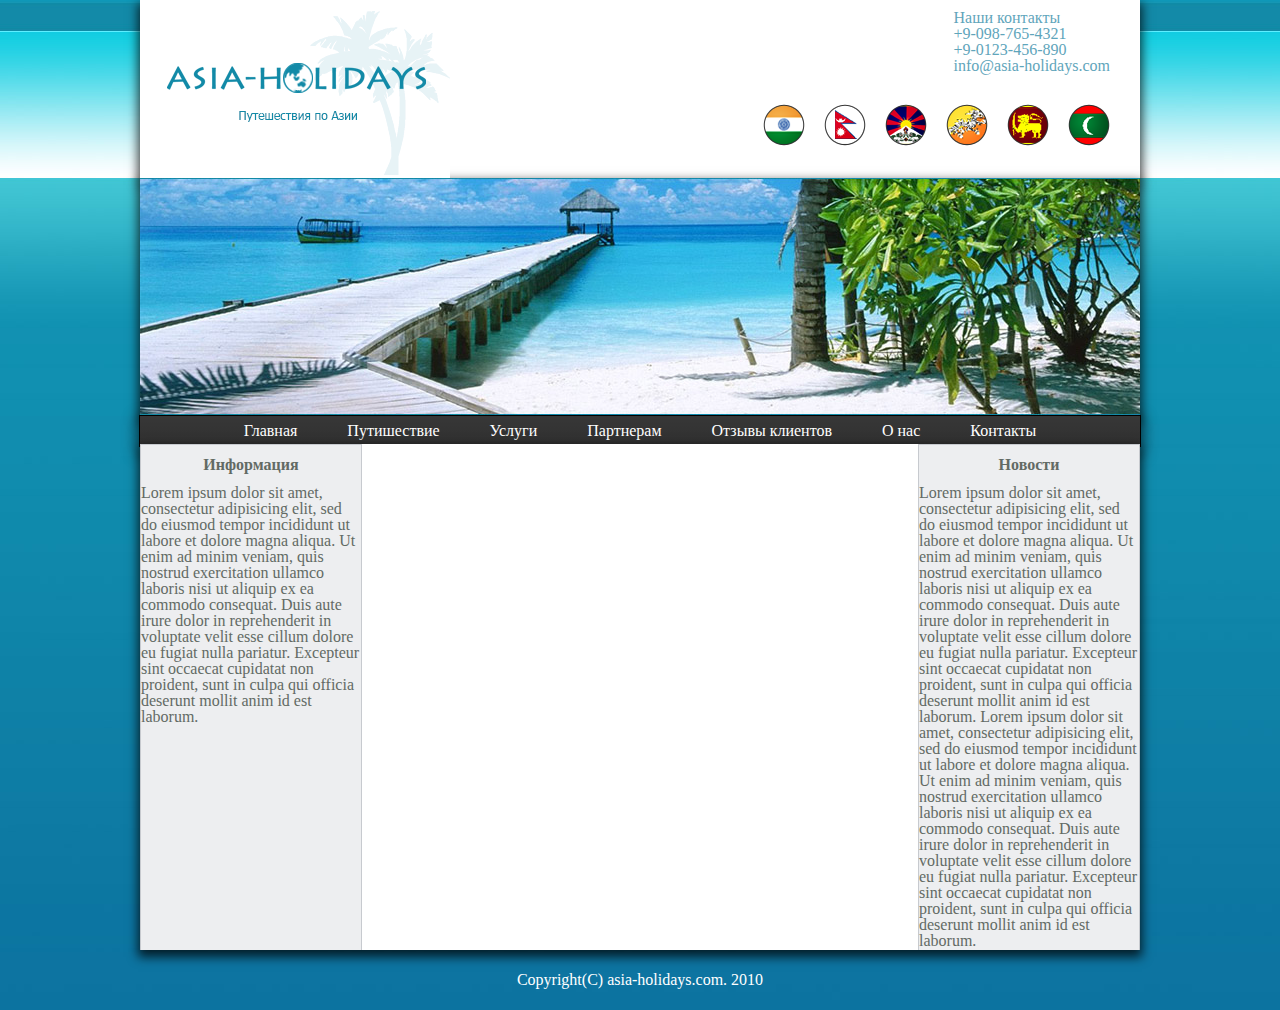
<file: index.html>
<!DOCTYPE html>
<html lang="en">
<head>
  <meta charset="UTF-8">
  <title>hiloday</title>
  <link rel="stylesheet" href="css/reset.css">
  <link rel="stylesheet" href="css/style.css">
</head>
<body>

  <div class="wrapper">
    <div class="header">
      <div class="logo">
        <p>
          <img src="img/logo.png" alt="лого">
        </p>
      </div>
      <div class="logo2">
      <div class="contacts">
					<p>Наши контакты
					<span>+9-098-765-4321</span>
					<span>+9-0123-456-890</span>
					<span>info@asia-holidays.com</span>
					</p>
			</div>
    <div class="countries">
      <ul>
        <li><a href="#"><img src="img/india.png" alt="индия">Индия</a></li>
        <li><a href="#"><img src="img/nepal.png" alt="непал">Непал</a></li>
        <li><a href="#"><img src="img/tibet.png" alt="тибет">Тибет</a></li>
        <li><a href="#"><img src="img/bhutan.png" alt="бутан">Бутан</a></li>
        <li><a href="#"><img src="img/shri-lanka.png" alt="шри-ланка">Шри-ланка</a></li>
        <li><a href="#"><img src="img/maldives.png" alt="мальдивы">Мальдивы</a></li>
      </ul>
    </div>
    </div>
   </div>
  </div>

  <div class="beach">
    <img src="img/centralphoto.jpg" alt="пляж">
  </div>

  <div class="menu">
    <ul>
      <li><a href="#">Главная</a></li>
      <li><a href="#">Путишествие</a>
      <ul class="submenu">
        <li><a href="#">Путишествие 1</a></li>
        <li><a href="#">Путишествие 2</a></li>
        <li><a href="#">Путишествие 3</a></li>
        <li><a href="#">Путишествие 4</a></li>
        <li><a href="#">Путишествие 5</a></li>
      </ul>
      </li>
      <li><a href="#">Услуги</a>
      <ul class="submenu">
        <li><a href="#">Услуги</a></li>
        <li><a href="#">Услуги</a></li>
        <li><a href="#">Услуги</a></li>
        <li><a href="#">Услуги</a></li>
        <li><a href="#">Услуги</a></li>
      </ul>
      </li>
      <li><a href="#">Партнерам</a>
      <ul class="submenu">
        <li><a href="#">Партнерам</a></li>
        <li><a href="#">Партнерам</a></li>
        <li><a href="#">Партнерам</a></li>
        <li><a href="#">Партнерам</a></li>
        <li><a href="#">Партнерам</a></li>
      </ul>
      </li>
      <li><a href="#">Отзывы клиентов</a></li>
      <li><a href="#">О нас</a></li>
      <li><a href="#">Контакты</a></li>
    </ul>
  </div>

<div class="content">
   <div class="left">
     <h3>Информация</h3>
     Lorem ipsum dolor sit amet, consectetur adipisicing elit, sed do eiusmod tempor incididunt ut labore et dolore magna aliqua. Ut enim ad minim veniam, quis nostrud exercitation ullamco laboris nisi ut aliquip ex ea commodo consequat. Duis aute irure dolor in reprehenderit in voluptate velit esse cillum dolore eu fugiat nulla pariatur. Excepteur sint occaecat cupidatat non proident, sunt in culpa qui officia deserunt mollit anim id est laborum.
   </div>

   <div class="center">

   </div>

   <div class="right">
     <h3>Новости</h3>
     Lorem ipsum dolor sit amet, consectetur adipisicing elit, sed do eiusmod tempor incididunt ut labore et dolore magna aliqua. Ut enim ad minim veniam, quis nostrud exercitation ullamco laboris nisi ut aliquip ex ea commodo consequat. Duis aute irure dolor in reprehenderit in voluptate velit esse cillum dolore eu fugiat nulla pariatur. Excepteur sint occaecat cupidatat non proident, sunt in culpa qui officia deserunt mollit anim id est laborum. Lorem ipsum dolor sit amet, consectetur adipisicing elit, sed do eiusmod tempor incididunt ut labore et dolore magna aliqua. Ut enim ad minim veniam, quis nostrud exercitation ullamco laboris nisi ut aliquip ex ea commodo consequat. Duis aute irure dolor in reprehenderit in voluptate velit esse cillum dolore eu fugiat nulla pariatur. Excepteur sint occaecat cupidatat non proident, sunt in culpa qui officia deserunt mollit anim id est laborum.
   </div>
</div>

   <div class="footer">
    <p>Copyright(C) asia-holidays.com. 2010</p>
   </div>

</body>
</html>
</file>
<file: css/style.css>
* {
    margin: 0;
    padding: 0;
}

body {
    background: #0c739f;
    background-image: url('../img/bg.jpg');
    background-repeat: repeat-x;
}

.wrapper {
    width: 1000px;
    margin: 0 auto;
    box-shadow: 0 5px 10px 2px rgba(0, 0, 0, .75);
}

.wrapper::after {
    display: block;
    clear: both;
    content: '';
}

/*HEADER*/

.header {
    padding-right: 30px;
    background: #fff;
}

.logo {
    margin: 0;
    padding: 0;
    float: left;
    background: #fff;
}

.logo2 {
    float: right;
}

.contacts {
    margin: 10px 0 30px 300px;
    color: #5fa5bb;
}

.contacts span {
    display: block;
}

.countries {
    float: right;
}

.countries li {
    display: inline-block;
    margin-left: 15px;
    list-style: none;
    text-align: center;
}

.countries img {
    display: block;
}

.countries a {
    font-size: 8px;
}

.logo::after {
    display: block;
    clear: both;
    content: '';
}

.header::after {
    display: block;
    clear: both;
    content: ' ';
}

.beach {
    width: 1000px;
    margin: 0 auto;
    text-align: center;
    box-shadow: 0 5px 10px 2px rgba(0, 0, 0, .75);
}

.beach::after {
    display: block;
    clear: both;
    content: ' ';
}

.menu > ul {
    display: block;
    width: 1000px;
    margin: -3px auto;
    border: 1px	solid #000;
    background: linear-gradient(to bottom, #373737, #303030);
    list-style: none;
    text-align: center;
    -moz-box-shadow: 0 5px 15px 1px rgba(0, 0, 0, .75);
    -webkit-box-shadow: 0 5px 15px 1px rgba(0, 0, 0, .75);
    box-shadow: 0 5px 15px 1px rgba(0, 0, 0, .75);
}

.menu ul::after {
    display: block;
    clear: both;
    content: '';
}

.menu li {
    display: inline-block;
    position: relative;
    line-height: 30px;
    text-align: center;
}

.menu a {
    display: block;
    padding: 0 23px;
    color: #fff;
    text-align: center;
    text-decoration: none;
}

.menu a:hover {
    color: #fff;
}

.submenu {
    display: none;
    position: absolute;
    width: 115%;
    margin-top: -2px;
    border-top: 1px solid #000;
    background: #303030;
    line-height: 40px;
    box-shadow: 0 5px 15px 1px rgba(0, 0, 0, .75);
    z-index: 1;
}

.submenu > li > a:hover {
    text-decoration: underline;
}

.menu li:hover > .submenu {
    display: block;
}

/*SIDEBAR*/

.content {
    position: relative;
    width: 1000px;
    margin: 0 auto;
    background: #fff;
    box-shadow: 0 5px 10px 2px rgba(0, 0, 0, .75);
    overflow: hidden;
}

.content h3 {
    line-height: 40px;
    text-align: center;
}

.content::after {
    display: block;
    clear: both;
    content: ' ';
}

.left {
    width: 22%;
    margin-bottom: -1500px;
    padding-bottom: 1500px;
    float: left;
    border: 1px solid #c7cacf;
    background-color: #edeef0;
    color: #626a64;
}

.right {
    width: 22%;
    margin-bottom: -1500px;
    padding-bottom: 1500px;
    float: right;
    border: 1px solid #c7cacf;
    background-color: #edeef0;
    color: #626a64;
}

.center {
    width: 56%;
    float: left;
}

/*FOOTER*/

.footer {
    color: #fff;
    line-height: 60px;
    text-align: center;
}

a {
    color: #fff;
    text-decoration: none;
}
</file>
